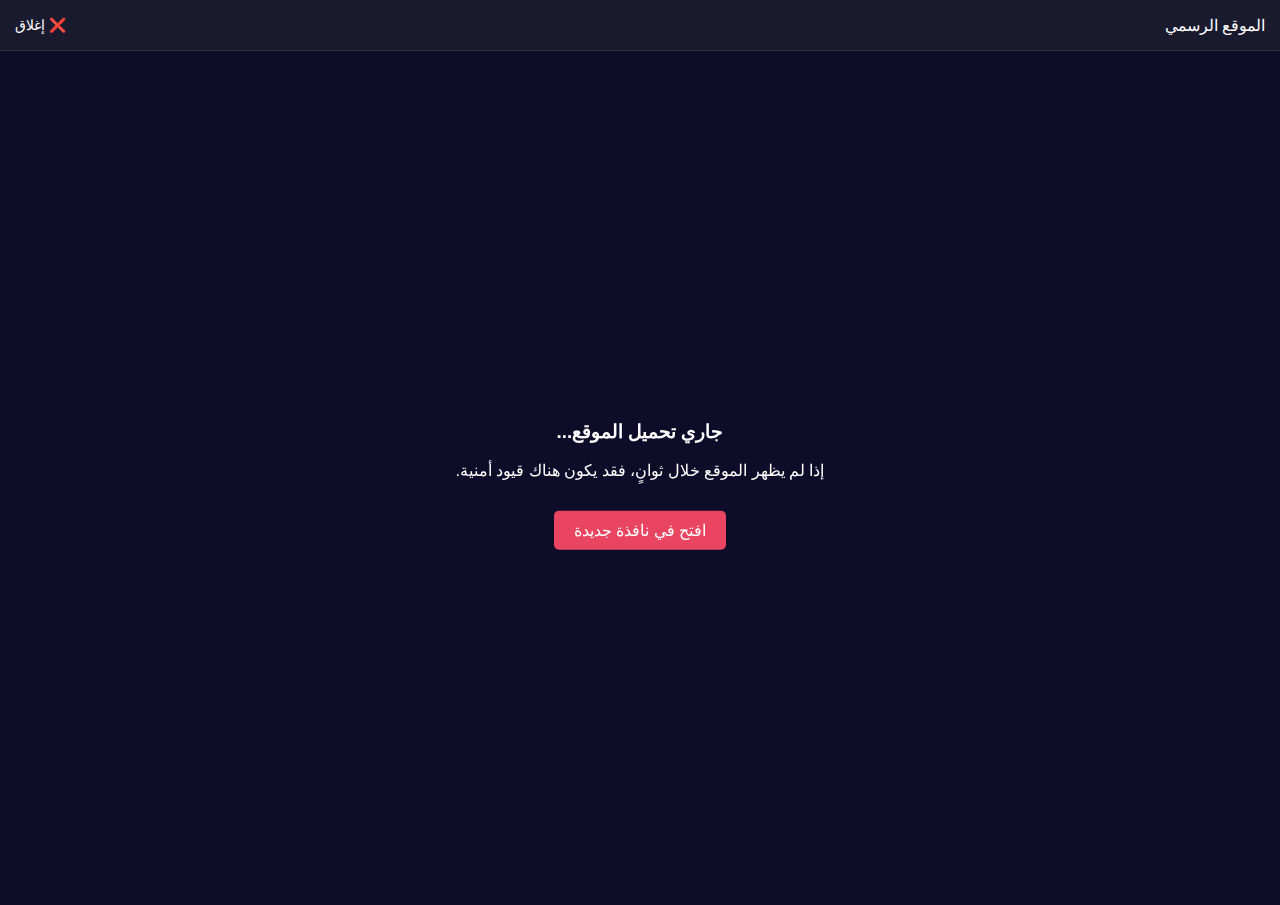
<file: open-site.html>
<!DOCTYPE html>
<html lang="ar" dir="rtl">
<head>
    <meta charset="UTF-8">
    <meta name="viewport" content="width=device-width, initial-scale=1.0">
    <title>الموقع الرسمي - نيو يالي</title>
    <style>
        body, html { margin: 0; padding: 0; height: 100%; overflow: hidden; font-family: 'Cairo', sans-serif; background: #0f0c29; color: white; }
        .header-bar {
            height: 50px;
            background: #1a1a2e;
            display: flex;
            align-items: center;
            justify-content: space-between;
            padding: 0 15px;
            border-bottom: 1px solid #333;
        }
        .header-bar a { color: #fff; text-decoration: none; font-size: 14px; }
        .iframe-container { height: calc(100% - 50px); width: 100%; position: relative; }
        iframe { width: 100%; height: 100%; border: none; }
        .fallback-msg {
            position: absolute; top: 50%; left: 50%; transform: translate(-50%, -50%);
            text-align: center; width: 90%; max-width: 400px;
        }
        .btn {
            background: #e94560; color: white; padding: 10px 20px; text-decoration: none;
            border-radius: 5px; display: inline-block; margin-top: 15px;
        }
    </style>
</head>
<body>

    <div class="header-bar">
        <span>الموقع الرسمي</span>
        <a href="index.html">❌ إغلاق</a>
    </div>

    <div class="iframe-container">
        <div class="fallback-msg">
            <h3>جاري تحميل الموقع...</h3>
            <p>إذا لم يظهر الموقع خلال ثوانٍ، فقد يكون هناك قيود أمنية.</p>
            <a href="https://www.new-yali.com/" target="_blank" class="btn">افتح في نافذة جديدة</a>
        </div>
        
        <iframe src="https://www.new-yali.com/" sandbox="allow-scripts allow-same-origin allow-forms allow-popups"></iframe>
    </div>

</body>
</html>
</file>
